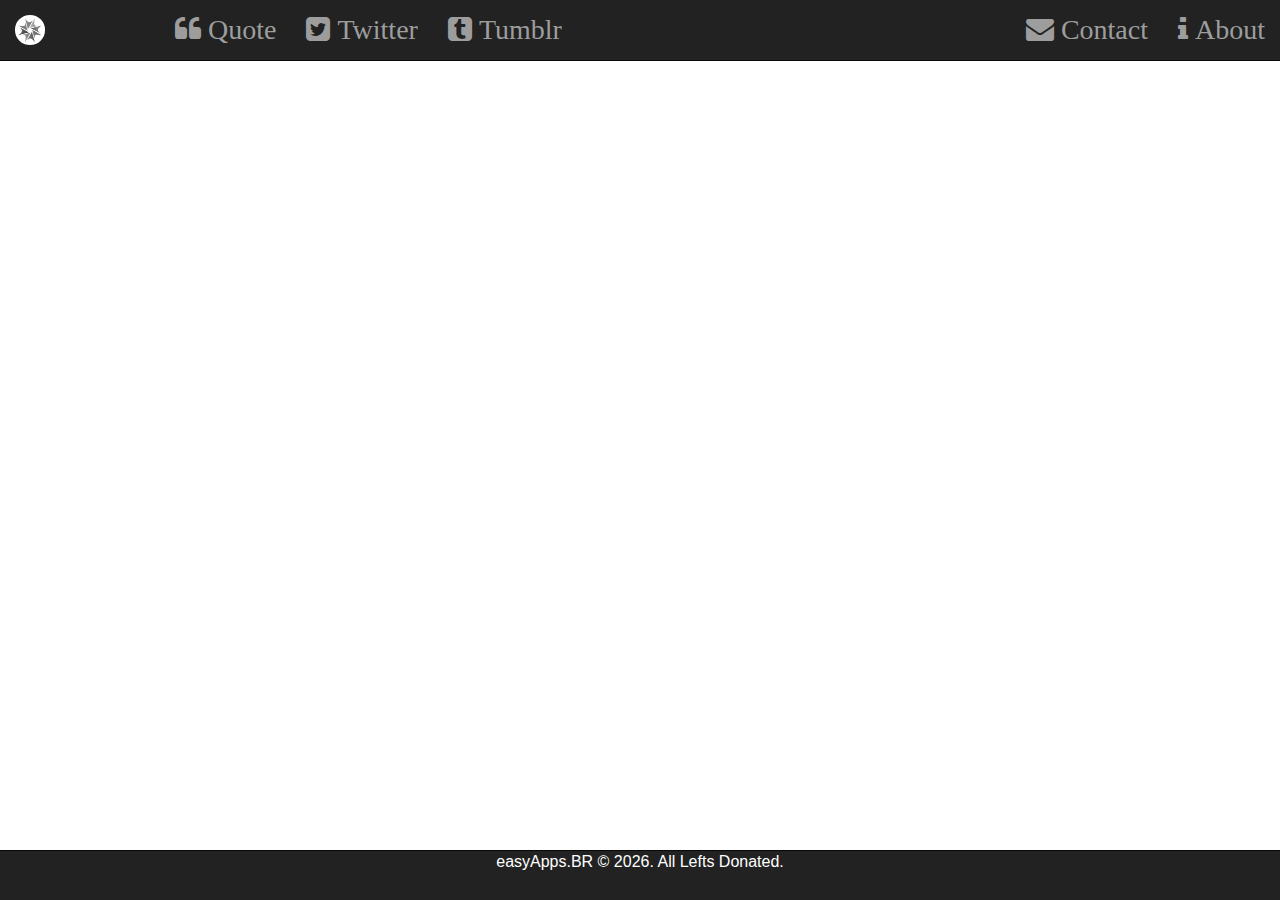
<file: rndQuotes/index.html>
<html lang="en">
<head>
    <meta charset="UTF-8">
    <title>rndQuotes Challenge</title>

    <script src='https://cdnjs.cloudflare.com/ajax/libs/jquery/3.1.1/jquery.min.js'></script>
    <script src='https://cdnjs.cloudflare.com/ajax/libs/twitter-bootstrap/4.0.0-alpha.6/js/bootstrap.min.js'></script>
<!--    <script src="scripts/script.js"></script> -->

    <link rel="stylesheet prefetch" href="https://maxcdn.bootstrapcdn.com/bootstrap/3.3.6/css/bootstrap.min.css">
    <link rel="stylesheet prefetch" href="https://maxcdn.bootstrapcdn.com/font-awesome/4.5.0/css/font-awesome.min.css">
    <link rel="stylesheet prefetch" href="css/style.css">


</head>
<body>
    <!-- ======================================================================= -->
    <!-- NavBar -->
    <div class="navbar navbar-inverse navbar-fixed-top">
        <div class="container-fluid">
            <div class="navbar-header">
                <button type="button" class="navbar-toggle" data-toggle="collapse" data-target="#myNavbar">
                    <span class="icon-bar"></span>
                    <span class="icon-bar"></span>
                    <span class="icon-bar"></span>
                </button>
                <a class="navbar-brand" href="#" style="padding: 15px 15px">
                    <img class="img-responsive img-circle" style="display: inline-block"
                         src="imgs/easyApp.BR.png" alt="" width="30"/>
                </a>
            </div>
            <div class="collapse navbar-collapse" id="myNavbar">
                <ul class="nav navbar-nav navbar-left">
                    <li>
                        <a role="button" id="getQuote">
                            <span class="fa fa-quote-left fa-2x" aria-hidden="true"> Quote</span>
                        </a>
                    </li>
                    <li>
                        <a id="twitter" role="button">
                            <span class="fa fa-twitter-square fa-2x" aria-hidden="true"> Twitter</span></a>
                    </li>
                    <li>
                        <a id="tumblr" role="button">
                            <span class="fa fa-tumblr-square fa-2x" aria-hidden="true"> Tumblr</span></a>
                    </li>

                </ul>

                <ul class="nav navbar-nav navbar-right">
                    <li><a href="#"><span class="fa fa-envelope fa-2x"> Contact</span></a></li>
                    <li><a href="#"><span class="fa fa-info fa-2x"> About</span></a></li>
                </ul>
            </div>
        </div>
    </div>

    <div class="container-fluid scrollable navbar-offset">
        <div class="quote" id="info">

        </div>
    </div>

    <footer class="navbar navbar-inverse navbar-fixed-bottom" >
        <div class="container text-center">
            <p class="col-xs-12" >easyApps.BR © <script>document.write(new Date().getFullYear())</script>. All Lefts Donated.</p>
        </div>
    </footer>

<script>

    var url = "http://api.forismatic.com/api/1.0/";
    var quoteTxt = "";
    var quoteAuthor = "";
    function getQuote() {
        $.getJSON(
            "https://api.forismatic.com/api/1.0/?method=getQuote&format=jsonp&lang=en&jsonp=?",
            function (data) {
                var html = "";
                if (typeof r === 'string') { data = JSON.parse(data) };
                quoteAuthor = data.quoteAuthor;
                quoteTxt = data.quoteText;

                html += '<div class="quote-txt">' +
                    '    <span class="fa fa-quote-left " aria-hidden="true"></span>'+
                    quoteTxt +
                    '    <span class="fa fa-quote-right " aria-hidden="true"></span>'+
                    '</div>';

                html += '<div class="quote-author">';
                html +=     quoteAuthor;
                html += '</div>';

                $(".quote").html(html);
            }
        )
    };

    $(document).ready(function() {
        $('#getQuote').on('click', getQuote);
        getQuote();
    });
</script>

</body>
</html>
</file>
<file: rndQuotes/css/style.css>
body, html {
    min-width: 320;
    height: 100%;
    background-color: #ffffff;
    color: #000000;
    padding-top: 0;
    margin: 0;
    font-family: Verdana, Arial;
}

body {
    padding-top: 60px;
}

footer {
  background-color: #000000;  
  font-size: 16px;
  color: #ffffff;
}
.navbar-offset {
   top: 25px; /*Offsets the top navbar 37px from the top of the viewport*/
}

.navbar-header{
  height: 60px;
  margin: 0;
}

.navbar-brand {
  width: 160px;
  margin: 0;
}

.container-fluid.scrollable {
  height: 100%; /*Sets the scrollable area to 100% of the viewport*/
  overflow: auto; /*Allows the scrollable area to have a scrollbar based on the height of its content*/
  margin: 0;
}

.buttons {
    padding : 5px 5% 0 5%;
}

.quote {
    padding: 5%;
}

.quote-txt {
    font-size: 48px;
    font-family: "Lucida Handwriting", Calibri, Arial;
    background-color: #888888;
    color: #111111;
    text-align: justify;
    border: solid #333333 2px;
    border-radius: 15px 15px 0 0;
    box-shadow: 5px 5px 5px 5px grey;
    border-bottom: 0;
    padding: 25px;
}

.quote-author {
    font-size: 24px;
    background-color: #aaaaaa;
    color: inherit;
    text-align: right;
    border: solid #333333 2px;
    border-radius: 0 0 15px 15px;
    box-shadow: 5px 5px 5px 5px grey;
    padding: 25px;
}

.quote-fwd-l {
    text-align: left;
}

.quote-fwd-r {
    text-align: right;
}

@media (max-width:990px) {
}

@media (max-width:768px) {
    .quote-fwd-l {
        text-align: left;
        padding-top: 10px;
    }
    .quote-fwd-r {
        text-align: right;
        padding-top: 10px;
    }
    .btn-extend { width: 100%; display:block; }
}

@media (max-width:480px) {
    .quote-txt {
        font-size: 20px;
        font-family: "Lucida Handwriting", Calibri, Arial;
        background-color: #888888;
        color: #111111;
        text-align: justify;
        border: solid #333333 2px;
        border-radius: 5px 5px 0 0;
        box-shadow: 2px 2px 2px 2px grey;
        border-bottom: 0;
        padding: 5px;
    }
    .quote-author {
        font-size: 12px;
        background-color: #aaaaaa;
        color: inherit;
        text-align: right;
        border: solid #333333 2px;
        border-radius: 0 0 5px 5px;
        box-shadow: 2px 2px 2px 2px grey;
        padding: 5px;
    }
}
</file>
